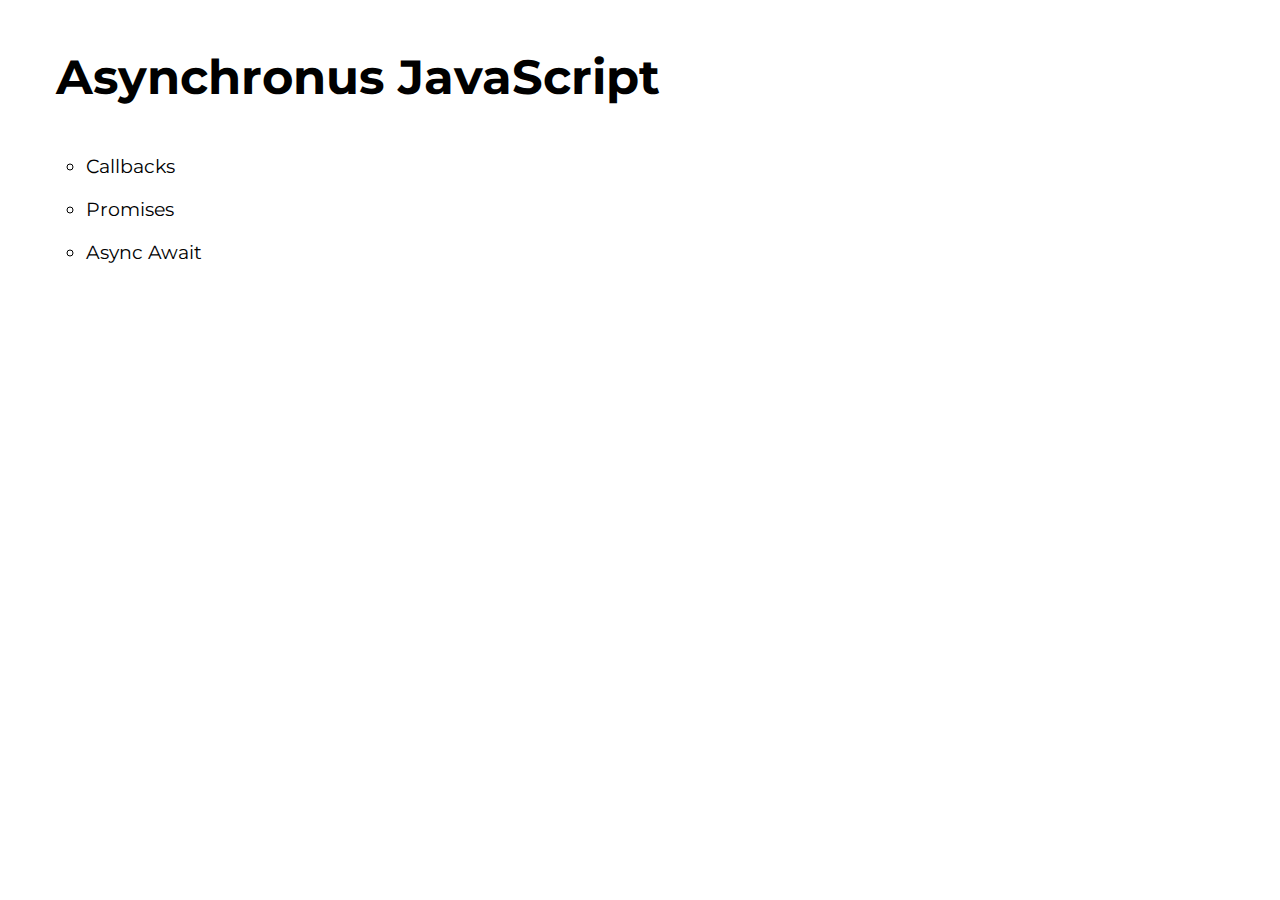
<file: index.html>
<!DOCTYPE html>
<html lang="en">
<head>
    <meta charset="UTF-8">
    <meta name="viewport" content="width=device-width, initial-scale=1.0">
    <link
    href="https://fonts.googleapis.com/css2?family=Gupter:wght@400;500;700&family=Montserrat:ital,wght@0,100..900;1,100..900&display=swap"
    rel="stylesheet"/>
    <title>Demonstration of Asynchronus JS</title>
    <style>
        p{
            font-family: "Montserrat", sans-serif;
            font-size: 3em;
            margin-left: 1em;
            font-weight: bolder;   
        }
        p:hover{
            text-decoration: underline;
        }
        li{
            font-family: "Montserrat", sans-serif;
            margin-left: 2em;
            margin-bottom: 1em;
            font-size: 1.2em;
        }
        li:hover{
            text-decoration: underline;
        }
        a{
            color: black;
            text-decoration: none;
        }
    </style>
</head>
<body>
    <p>Asynchronus JavaScript</p>
    <ul style="list-style-type:circle;">
        <li><a href="./Callbacks/callbacks.html">Callbacks</a></li>
        <li><a href="./Promises/promises.html">Promises</a></li>
        <li><a href="./Async Await/async-await.html">Async Await</a></li>
    </ul>
</body>
</html>
</file>
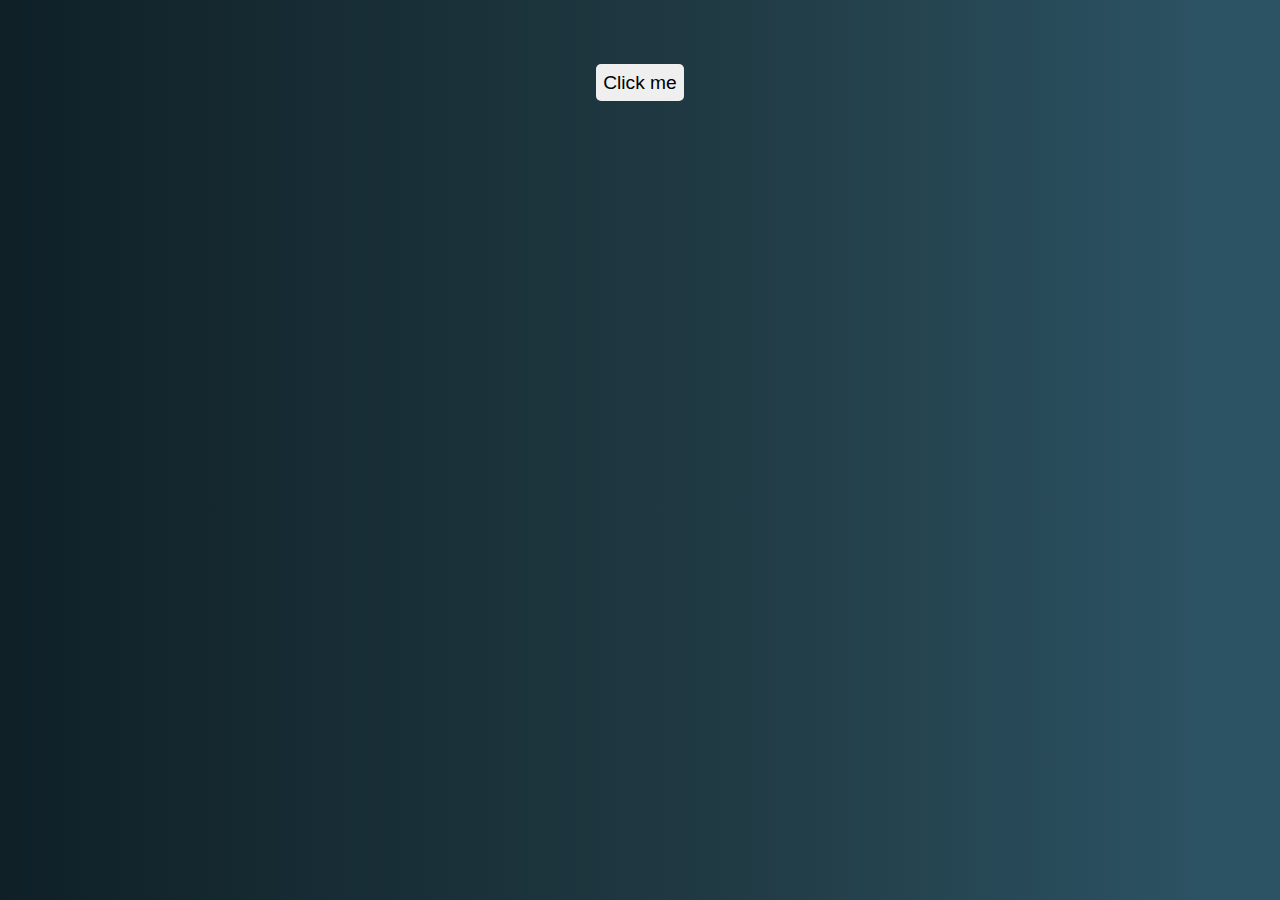
<file: Async Await/async-await.html>
<!DOCTYPE html>
<html lang="en">
  <head>
    <meta charset="UTF-8" />
    <meta name="viewport" content="width=device-width, initial-scale=1.0" />
    <link
      href="https://fonts.googleapis.com/css2?family=Gupter:wght@400;500;700&family=Montserrat:ital,wght@0,100..900;1,100..900&display=swap"
      rel="stylesheet"
    />
    <link rel="stylesheet" href="style.css" />
    <title>Async Await functionalities</title>
  </head>
  <body>
    <div class="container">
      <button class="myButton" id="awaitFunctionalities">Click me</button>
      <div id="message"></div>
    </div>

    <script src="script.js"></script>
  </body>
</html>
</file>
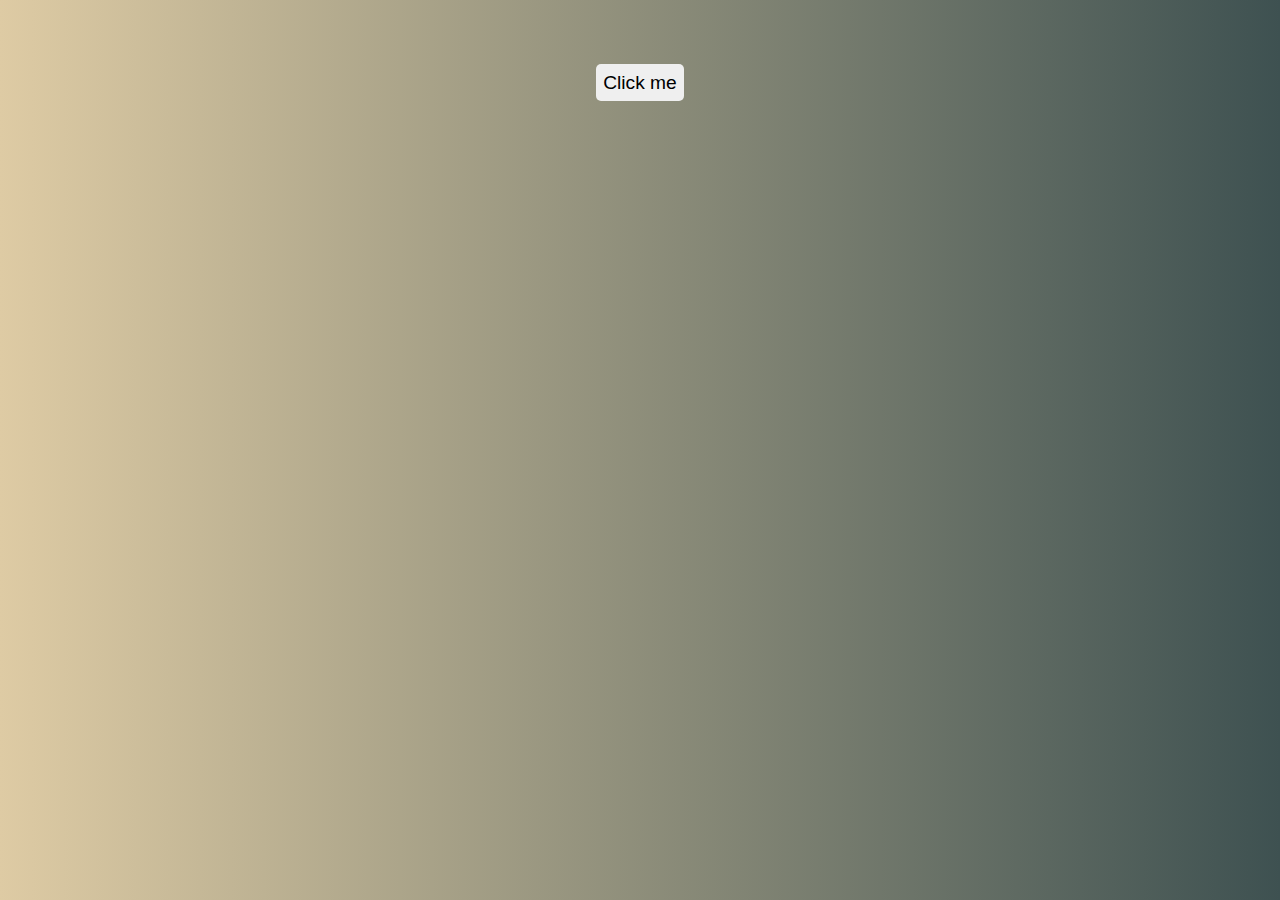
<file: Callbacks/callbacks.html>
<!DOCTYPE html>
<html lang="en">
  <head>
    <meta charset="UTF-8" />
    <meta name="viewport" content="width=device-width, initial-scale=1.0" />
    <link
      href="https://fonts.googleapis.com/css2?family=Gupter:wght@400;500;700&family=Montserrat:ital,wght@0,100..900;1,100..900&display=swap"
      rel="stylesheet"
    />
    <link rel="stylesheet" href="style.css" />
    <title>Callback functionalities</title>
  </head>
  <body>
    <div class="container">
      <button id="myButton">Click me</button>
      <div id="message"></div>
    </div>

    <script src="script.js"></script>
  </body>
</html>
</file>
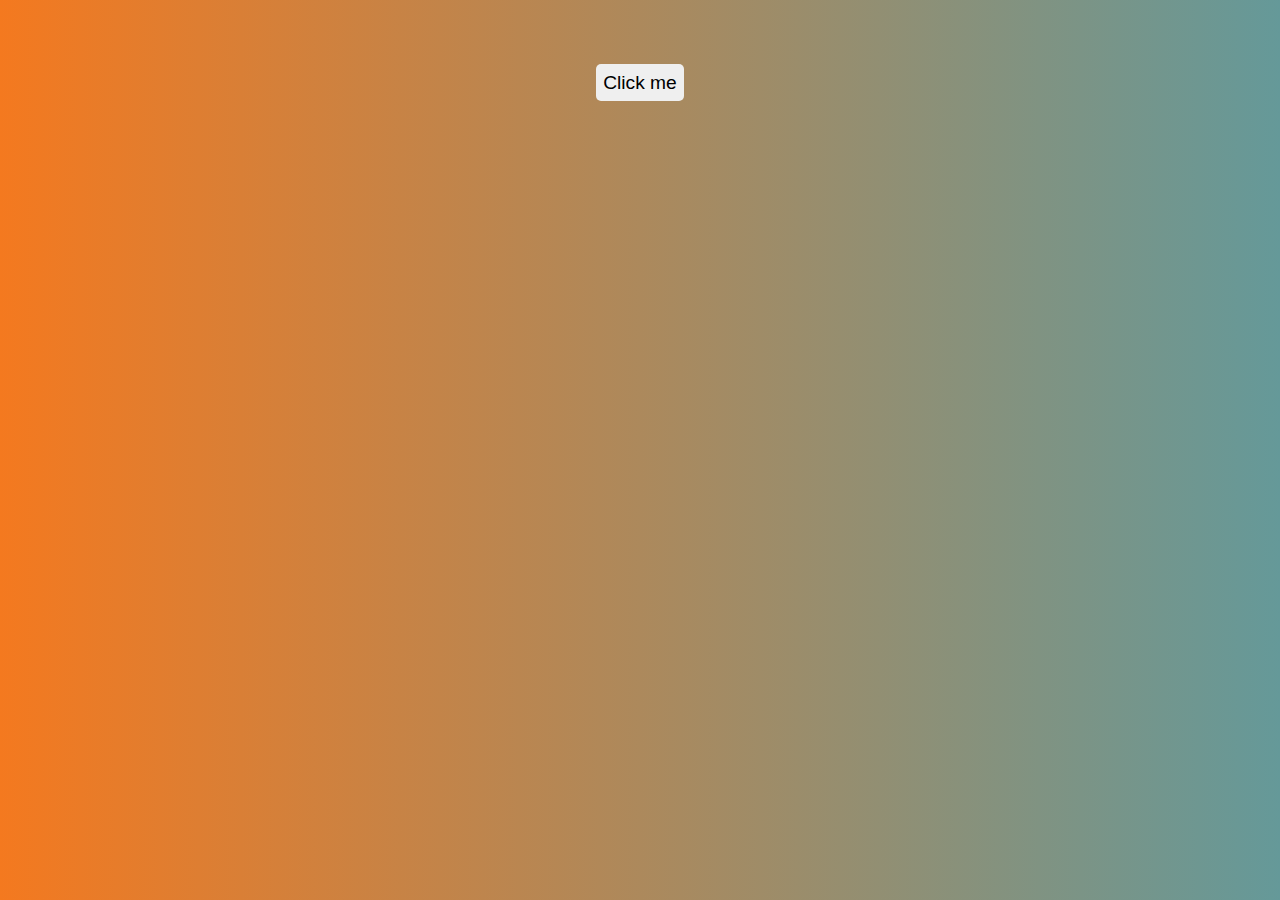
<file: Promises/promises.html>
<!DOCTYPE html>
<html lang="en">
  <head>
    <meta charset="UTF-8" />
    <meta name="viewport" content="width=device-width, initial-scale=1.0" />
    <link
      href="https://fonts.googleapis.com/css2?family=Gupter:wght@400;500;700&family=Montserrat:ital,wght@0,100..900;1,100..900&display=swap"
      rel="stylesheet"
    />
    <link rel="stylesheet" href="style.css" />
    <title>Promises functionalities</title>
  </head>
  <body>
    <div class="container">
      <button id="myButton">Click me</button>
      <div id="message"></div>
    </div>

    <script src="script.js"></script>
  </body>
</html>
</file>
<file: Async Await/style.css>
* {
  margin: 0px;
  padding: 0px;
  box-sizing: border-box;
}

body {
  height: 100vh;
  display: flex;
  justify-content: center;
  align-items: start;
  background: linear-gradient(
    90deg,
    rgba(15, 32, 39, 1) 0%,
    rgba(32, 58, 67, 1) 56%,
    rgba(44, 83, 100, 1) 95%
  );
}

.container {
  margin-top: 4em;
  display: flex;
  flex-direction: column;
  justify-content: center;
  align-items: center;
}

.myButton {
  padding: 0.4em;
  border-radius: 5px;
  font-size: larger;
  font-weight: 500;
  outline: none;
  border: none;
  transition: transform 0.4s, box-shadow 0.4s;
}

.myButton:active {
  transform: scale(0.9, 0.9);
  box-shadow: rgba(255, 255, 255, 0.15) 2.5px 2.5px 2.6px;
}

#message,
#messageForPromise,
#messageForCallback {
  margin-top: 4em;
  font-family: "Montserrat", sans-serif;
  line-height: 1.6;
  color: white;
  font-size: large;
  width: 40vw;
  height: 60vh;
  background-color: #778da9;
  border-radius: 5px;
  padding: 1em;
  font-weight: 400;
  display: none;
  overflow: auto;
}
</file>
<file: Callbacks/style.css>
* {
  margin: 0px;
  padding: 0px;
  box-sizing: border-box;
}

body {
  height: 100vh;
  display: flex;
  justify-content: center;
  align-items: start;
  background: #3e5151;
  background: -webkit-linear-gradient(to right, #decba4, #3e5151);
  background: linear-gradient(to right, #decba4, #3e5151);
}

.container {
  margin-top: 4em;
  display: flex;
  flex-direction: column;
  justify-content: center;
  align-items: center;
}

#myButton {
  padding: 0.4em;
  border-radius: 5px;
  font-size: larger;
  font-weight: 500;
  outline: none;
  border: none;
  transition: transform 0.4s, box-shadow 0.4s;
}

#myButton:active {
  transform: scale(0.9, 0.9);
  box-shadow: rgba(255, 255, 255, 0.15) 2.5px 2.5px 2.6px;
}

#message {
  margin-top: 4em;
  font-family: "Montserrat", sans-serif;
  line-height: 1.6;
  color: black;
  font-size: large;
  width: 40vw;
  height: 60vh;
  background-color: #c5d3d3;
  border-radius: 7px;
  padding: 1em;
  font-weight: 400;
  display: none;
  overflow: auto;
}
</file>
<file: Promises/style.css>
* {
  margin: 0px;
  padding: 0px;
  box-sizing: border-box;
}

body {
  height: 100vh;
  display: flex;
  justify-content: center;
  align-items: start;
  background: #659999;
  background: -webkit-linear-gradient(to right, #f4791f, #659999);
  background: linear-gradient(to right, #f4791f, #659999);
}

.container {
  margin-top: 4em;
  display: flex;
  flex-direction: column;
  justify-content: center;
  align-items: center;
}

#myButton {
  padding: 0.4em;
  border-radius: 5px;
  font-size: larger;
  font-weight: 500;
  outline: none;
  border: none;
  transition: transform 0.4s, box-shadow 0.4s;
}

#myButton:active {
  transform: scale(0.9, 0.9);
  box-shadow: rgba(255, 255, 255, 0.15) 2.5px 2.5px 2.6px;
}

#message {
  margin-top: 4em;
  font-family: "Montserrat", sans-serif;
  line-height: 1.6;
  color: black;
  font-size: large;
  width: 40vw;
  height: 60vh;
  background-color: #fdf0d5;
  border-radius: 7px;
  padding: 1em;
  font-weight: 400;
  display: none;
  overflow: auto;
}
</file>
